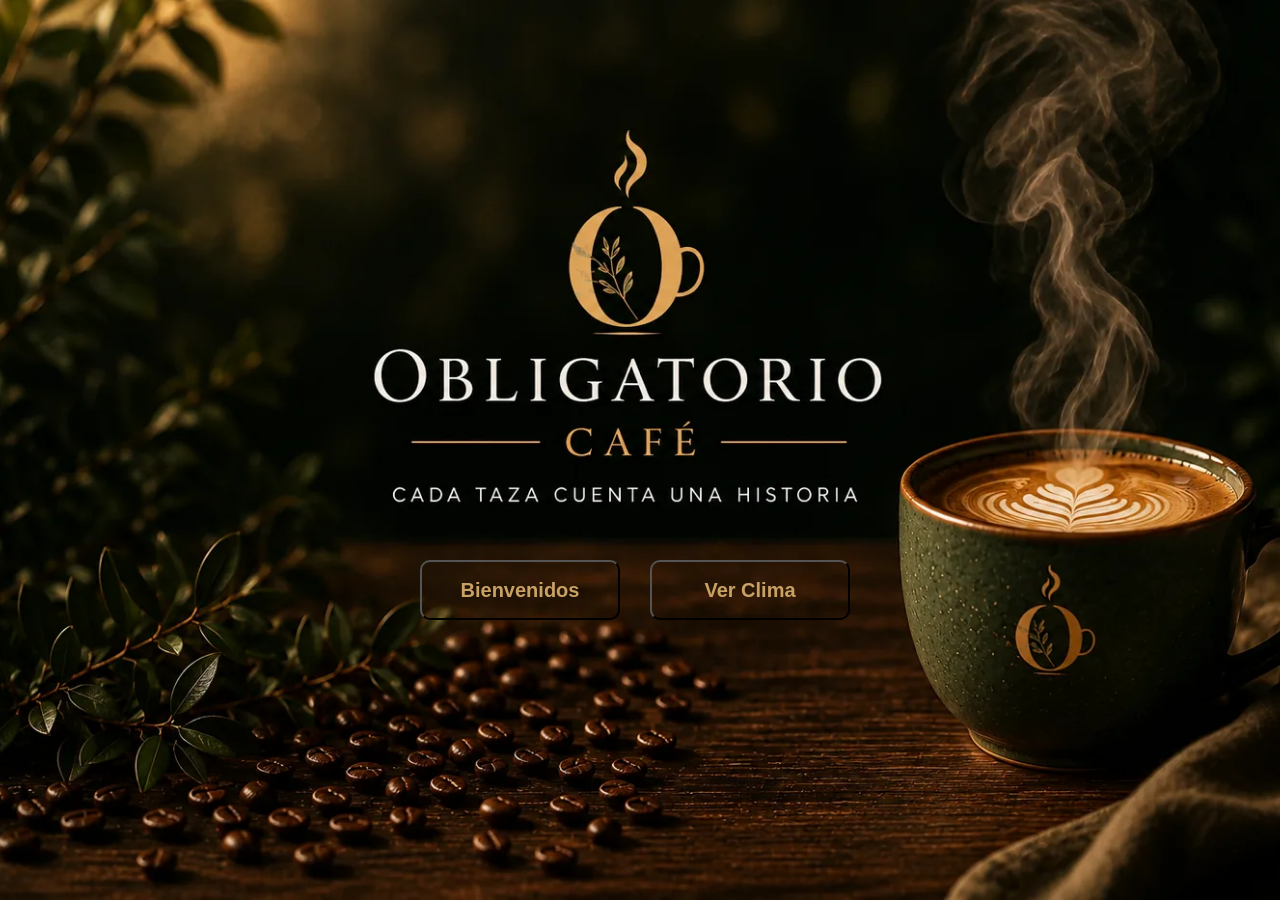
<file: index.html>
<!DOCTYPE html>
<html lang="es">
<head>
    <meta charset="UTF-8">
    <meta name="viewport" content="width=device-width, initial-scale=1.0">
    <meta name="description" content="Sistema de gestión de cafetería para administrar productos, vendedores, ventas, estadísticas y consultar el clima.">
    <title>Obligatorio Café | Sistema de gestión</title>
    <link rel="stylesheet" href="./css/estilos.css">
</head>

<body class="home">
    <main>
    <div class="botones-home">
        <form action="./cafeteria.html">
            <button type="submit">Bienvenidos</button>
        </form>
        <form action="./clima.html">
            <button type="submit">Ver Clima</button>
        </form>
    </div>
    </main>
</body>
</html>
</file>
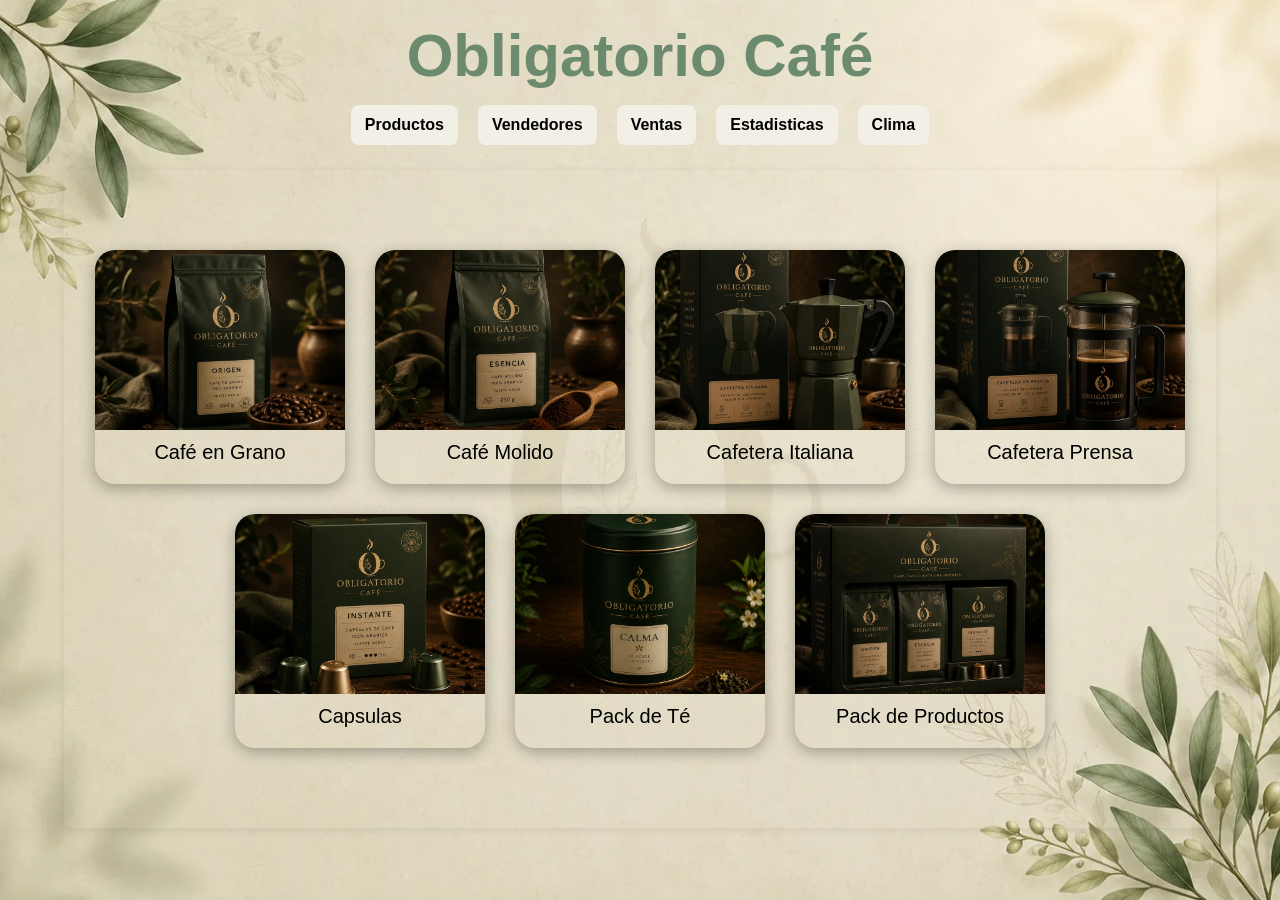
<file: cafeteria.html>
<!DOCTYPE html>
<html lang="es">
<head>
    <meta charset="UTF-8">
    <meta name="viewport" content="width=device-width, initial-scale=1.0">
    <meta name="description" content="Sistema web para la gestión de productos, vendedores y ventas de Obligatorio Café">
    <title>Obligatorio Café | Cafetería</title>
    <link href="https://cdn.jsdelivr.net/npm/bootstrap@5.3.8/dist/css/bootstrap.min.css" rel="stylesheet">
    <link rel="stylesheet" href="./css/estilos.css">
</head>
<body class="fondo">
    <header class="encabezado">
        <div class="encabezado-mobile">
            <h1>Obligatorio Café</h1>
            <button class="menu-hamburguesa" type="button" aria-label="Abrir menú de navegación">☰</button>
        </div>
        <nav class="btnPrincipales">
            <a href="./productos.html">Productos</a>
            <a href="./vendedores.html">Vendedores</a>
            <a href="./ventas.html">Ventas</a>
            <a href="./estadisticas.html">Estadisticas</a>
            <a href="./clima.html">Clima</a>
        </nav>
    </header>

    <main class="contenedorCafeteria">
        <section class="contenedorCarteles tarjetaCafeteria">
            <div class="cartel">
                <div>
                    <img src="./imagenes/cafe-en-grano.webp" alt="Cafe en Grano">
                </div>
                <div class="contenido">
                    <h2>Café en Grano</h2>
                </div>
            </div>

            <div class="cartel">
                <div>
                    <img src="./imagenes/cafe-molido.webp" alt="Cafe Molido">
                </div>
                <div class="contenido">
                    <h2>Café Molido</h2>
                </div>
            </div>

            <div class="cartel">
                <div>
                    <img src="./imagenes/cafetera-italiana.webp" alt="Cafetera Italiana">
                </div>
                <div class="contenido">
                    <h2>Cafetera Italiana</h2>
                </div>
            </div>

            <div class="cartel">
                <div>
                    <img src="./imagenes/cafetera-prensa.webp" alt="Cafetera Prensa">
                </div>
                <div class="contenido">
                    <h2>Cafetera Prensa</h2>
                </div>
            </div>

            <div class="cartel">
                <div class="grid-item">
                    <img src="./imagenes/capsulas.webp" alt="Capsulas">
                </div>
                <div class="contenido">
                    <h2>Capsulas</h2>
                </div>
            </div>

            <div class="cartel">
                <div>
                    <img src="./imagenes/pack-de-te.webp" alt="Pack de Té">
                </div>
                <div class="contenido">
                    <h2>Pack de Té</h2>
                </div>
            </div>

            <div class="cartel">
                <div>
                    <img src="./imagenes/pack-productos.webp" alt="Pack Productos">
                </div>
                <div class="contenido">
                    <h2>Pack de Productos</h2>
                </div>
            </div>

        </section>
    </main>
<script>
    document.querySelector(".menu-hamburguesa").addEventListener("click", function() {
    document.querySelector(".btnPrincipales").classList.toggle("menu-abierto");
});
</script>
</body>
</html>
</file>
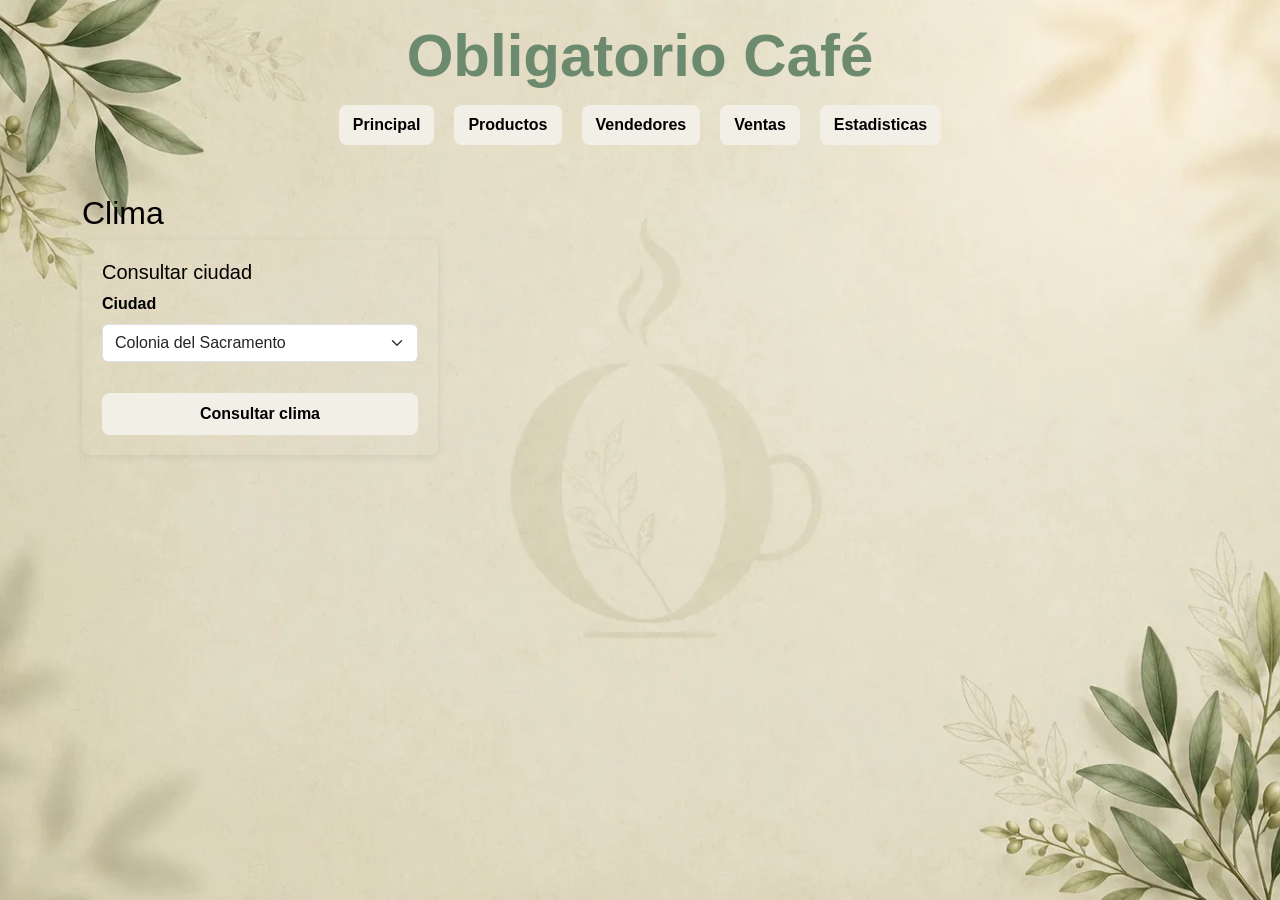
<file: clima.html>
<!DOCTYPE html>
<html lang="es">
<head>
    <meta charset="UTF-8">
    <meta name="viewport" content="width=device-width, initial-scale=1.0">
    <meta name="description" content="Consulta del clima por ciudad en Obligatorio Café">
    <title>Obligatorio Café | Clima</title>
    <link href="https://cdn.jsdelivr.net/npm/bootstrap@5.3.8/dist/css/bootstrap.min.css" rel="stylesheet">
    <link rel="stylesheet" href="./css/estilos.css">
</head>
<body class="fondo">
    <header class="encabezado">
        <div class="encabezado-mobile">
            <h1>Obligatorio Café</h1>
            <button class="menu-hamburguesa" type="button" aria-label="Abrir menú de navegación">☰</button>
        </div>
        <nav class="btnPrincipales">
            <a href="./cafeteria.html">Principal</a>
            <a href="./productos.html">Productos</a>
            <a href="./vendedores.html">Vendedores</a>
            <a href="./ventas.html">Ventas</a>
            <a href="./estadisticas.html">Estadisticas</a>
        </nav>
    </header>

    <main class="container py-4">
        <div class="encabezado-pagina">
            <h2>Clima</h2>
        </div>

        <div id="mensaje" class="alert d-none" role="alert"></div>

        <section class="row g-4">
            <div class="col-12 col-lg-4">
                <form class="panel">
                    <h3 class="h5">Consultar ciudad</h3>

                    <label class="form-label" for="ciudad">Ciudad</label>
                    <select class="form-select mb-3" id="ciudad"></select>

                    <button class="btn btn-primary w-100" type="button" id="btn-consultar">Consultar clima</button>
                </form>
            </div>

            <div class="col-12 col-lg-8">
                <section class="panel clima-panel d-none" id="resultado-clima">
                    <div class="d-flex flex-column flex-md-row justify-content-between gap-3">
                        <div>
                            <p class="text-uppercase text-primary fw-semibold mb-1">Clima actual</p>
                            <h3 class="h3 mb-1" id="nombre-ciudad"></h3>
                            <p class="text-muted mb-0" id="descripcion-clima"></p>
                        </div>
                        <div class="temperatura-principal" id="temperatura"></div>
                    </div>

                    <div class="row g-3 mt-2">
                        <article class="col-12 col-md-4">
                            <div class="dato-clima">
                                <span>Sensacion</span>
                                <strong id="sensacion"></strong>
                            </div>
                        </article>
                        <article class="col-12 col-md-4">
                            <div class="dato-clima">
                                <span>Humedad</span>
                                <strong id="humedad"></strong>
                            </div>
                        </article>
                        <article class="col-12 col-md-4">
                            <div class="dato-clima">
                                <span>Viento</span>
                                <strong id="viento"></strong>
                            </div>
                        </article>
                    </div>

                    <p class="text-muted small mb-0 mt-3" id="actualizacion"></p>
                </section>
            </div>
        </section>
    </main>

<script src="https://cdn.jsdelivr.net/npm/bootstrap@5.3.8/dist/js/bootstrap.bundle.min.js"></script>
<script type="module" src="./dominio/controladorClima.js"></script>
<script>
    document.querySelector(".menu-hamburguesa").addEventListener("click", function() {
    document.querySelector(".btnPrincipales").classList.toggle("menu-abierto");
});
</script>
</body>
</html>
</file>
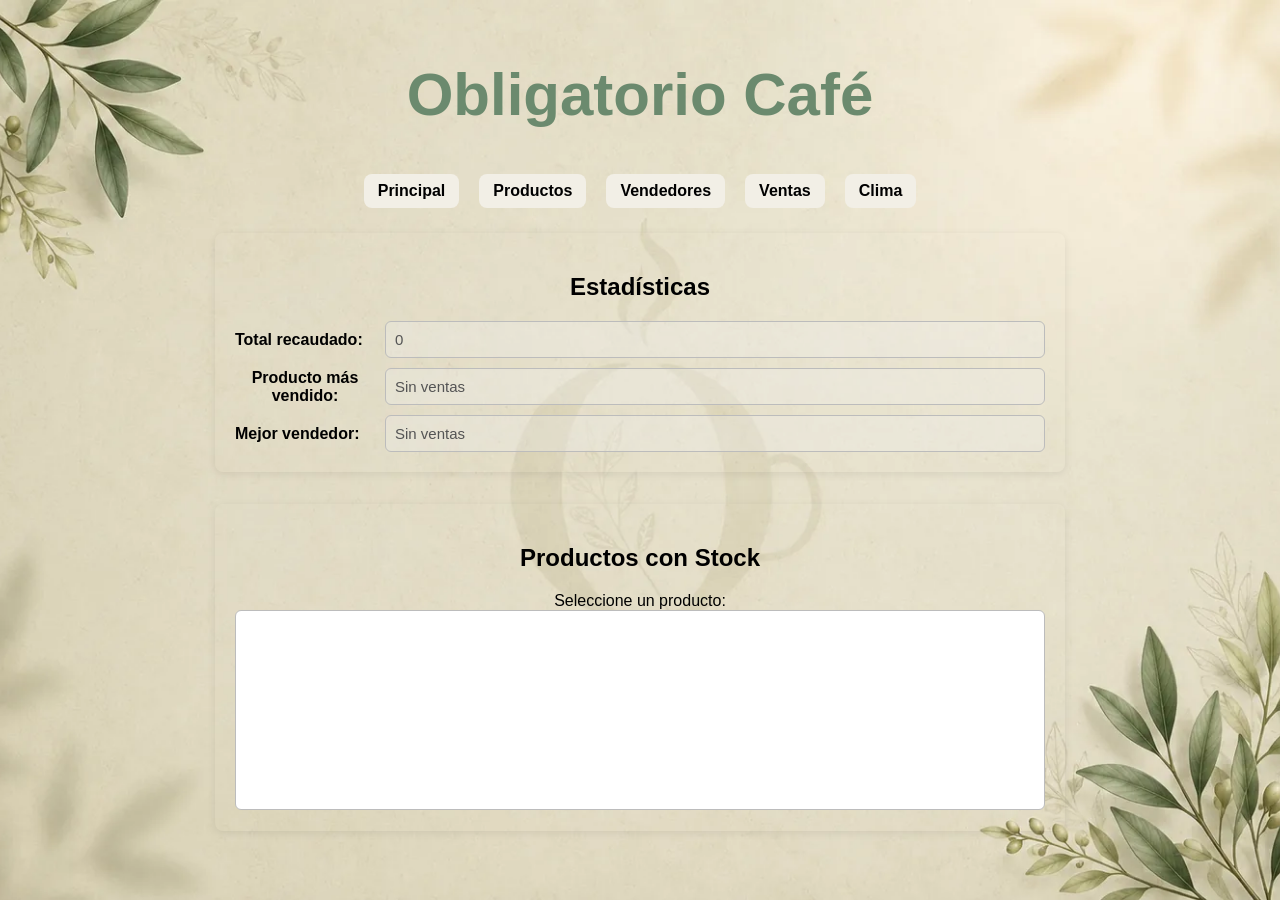
<file: estadisticas.html>
<!DOCTYPE html>
<html lang="es">
<head>
    <meta charset="UTF-8">
    <meta name="viewport" content="width=device-width, initial-scale=1.0">
    <meta name="description" content="Estadísticas de ventas, productos y vendedores de Obligatorio Café">
    <title>Obligatorio Café | Estadísticas</title>
    <script type="module" src="./dominio/estadisticaControlador.js"></script>
    <link rel="stylesheet" href="./css/estilos.css">
</head>
<body class="fondo">
    <header class="encabezado">
        <div class="encabezado-mobile">
            <h1>Obligatorio Café</h1>
            <button class="menu-hamburguesa" type="button" aria-label="Abrir menú de navegación">☰</button>
        </div>
        <nav class="btnPrincipales">
            <a href="./cafeteria.html">Principal</a>
            <a href="./productos.html">Productos</a>
            <a href="./vendedores.html">Vendedores</a>
            <a href="./ventas.html">Ventas</a>
            <a href="./clima.html">Clima</a>
        </nav>
    </header>
        
    <main class="contenedorTarjeta">
        <section class="tarjeta">
            <h2 class="titulo">Estadísticas</h2>
                <form style="display: contents;">
                    <div class="campos">
                        <label for="totalRecaudado">Total recaudado: </label>
                        <input type="text" id="totalRecaudado" disabled>

                        <label for="masVendido">Producto más vendido: </label>
                        <input type="text" id="masVendido" disabled>

                        <label for="mejorVendedor">Mejor vendedor: </label>
                        <input type="text" id="mejorVendedor" disabled>
                    </div>
                </form>
        </section>

        <div class="tarjeta listado">
            <h2 class="titulo">Productos con Stock</h2>
            <label for="productos-con-stock" style="font-weight: normal;">Seleccione un producto:</label>
            <select id="productos-con-stock" size="6"></select>
        </div>
    </main>
<script>
    document.querySelector(".menu-hamburguesa").addEventListener("click", function() {
    document.querySelector(".btnPrincipales").classList.toggle("menu-abierto");
});
</script>
</body>
</html>
</file>
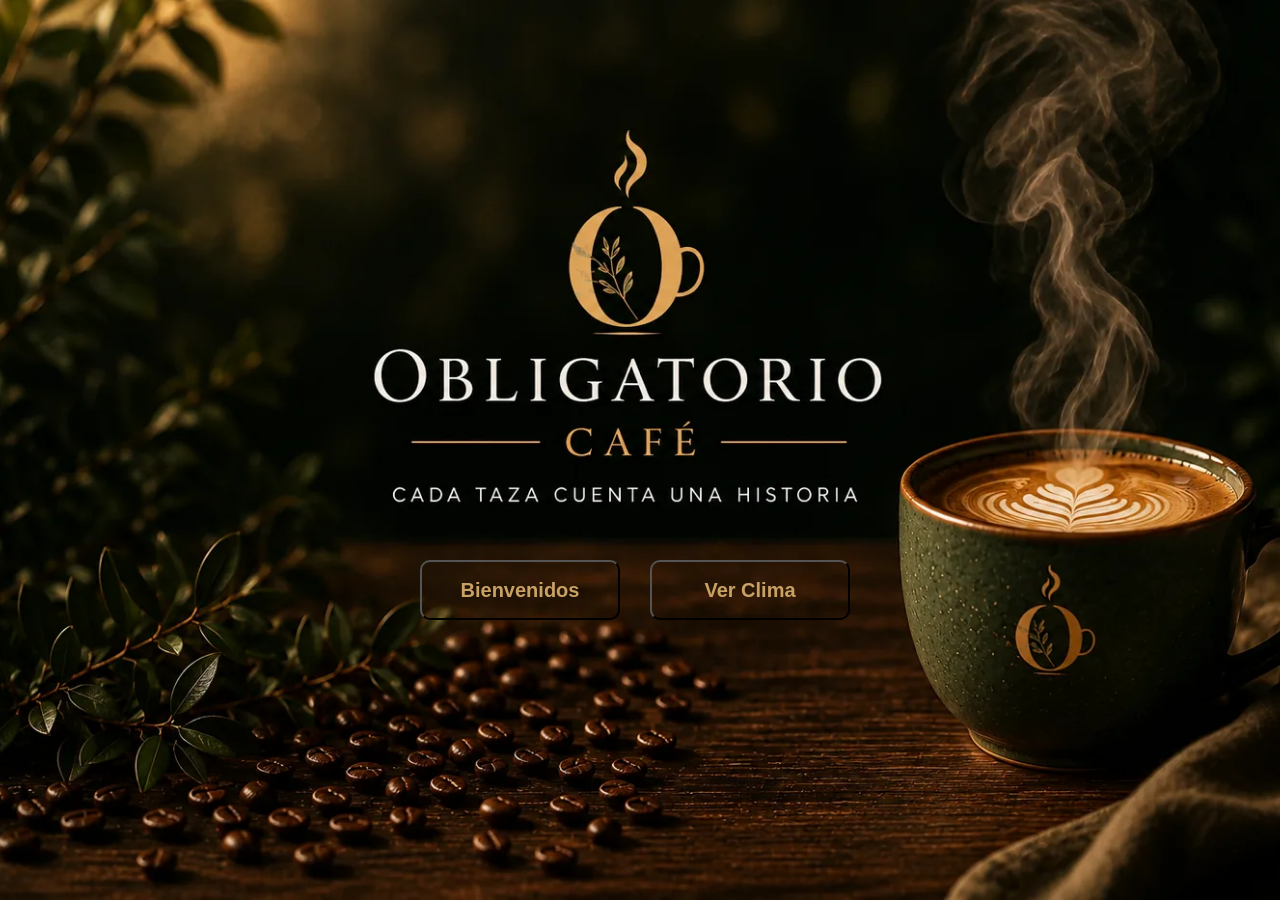
<file: home.html>
<!DOCTYPE html>
<html lang="es">
<head>
    <meta charset="UTF-8">
    <meta name="viewport" content="width=device-width, initial-scale=1.0">
    <meta name="description" content="Sistema de gestión de cafetería para administrar productos, vendedores, ventas, estadísticas y consultar el clima.">
    <title>Obligatorio Café | Sistema de gestión</title>
    <link rel="stylesheet" href="./css/estilos.css">
</head>
<body class="home">

    <div class="botones-home">
        <form action="./cafeteria.html">
            <button type="submit">Bienvenidos</button>
        </form>
        <form action="./clima.html">
            <button type="submit">Ver Clima</button>
        </form>
    </div>
    
</body>
</html>
</file>
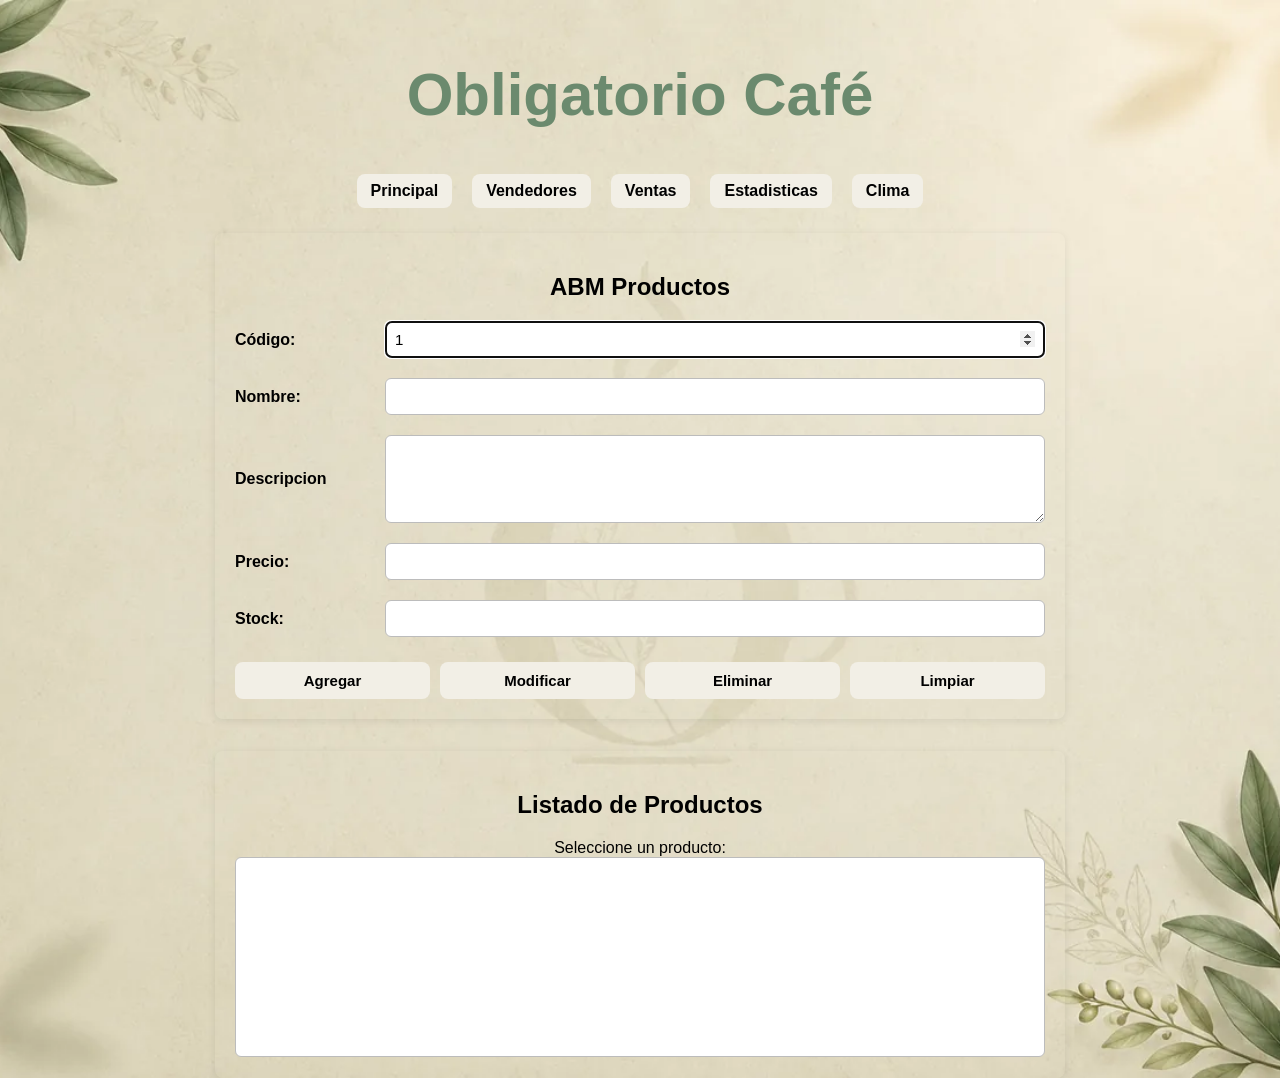
<file: productos.html>
<!DOCTYPE html>
<html lang="es">
<head>
    <meta charset="UTF-8">
    <meta name="viewport" content="width=device-width, initial-scale=1.0">
    <meta name="description" content="Gestión de productos de Obligatorio Café">
    <title>Obligatorio Café | Productos</title>
    <script type="module" src="./dominio/productoControlador.js"></script>
    <link rel="stylesheet" href="./css/estilos.css">
</head>
<body class="fondo">
    <header class="encabezado">
        <div class="encabezado-mobile">
            <h1>Obligatorio Café</h1>
            <button class="menu-hamburguesa" type="button" aria-label="Abrir menú de navegación">☰</button>
        </div>    
        <nav class="btnPrincipales">
            <a href="./cafeteria.html">Principal</a>
            <a href="./vendedores.html">Vendedores</a>
            <a href="./ventas.html">Ventas</a>
            <a href="./estadisticas.html">Estadisticas</a>
            <a href="./clima.html">Clima</a>
        </nav>
    </header>

    <main class="contenedorTarjeta">
        <form style="display: contents;">
            <section class="tarjeta">
                <h2 class="titulo">ABM Productos</h2>
                <div class="campos">
                    <label for="codigo">Código:</label>
                    <input type="number" id="codigo">
                    <small id="error-codigo" class="error"></small>

                    <label for="nombre">Nombre:</label>
                    <input type="text" id="nombre">
                    <small id="error-nombre" class="error"></small>

                    <label for="descripcion">Descripcion</label>
                    <textarea id="descripcion" rows="4"></textarea>
                    <small id="error-descripcion" class="error"></small>

                    <label for="precio">Precio:</label>
                    <input type="number" id="precio" min="0">
                    <small id="error-precio" class="error"></small>

                    <label for="stock">Stock:</label>
                    <input type="number" id="stock" min="1" step="1">
                    <small id="error-stock" class="error"></small>
                </div>

                <div class="botones" id="botones-productos">
                    <input id="btnAgregar" class="boton" type="button" value="Agregar">
                    <input id="btnModificar" class="boton" type="button" value="Modificar">
                    <input id="btnEliminar" class="boton" type="button" value="Eliminar">
                    <input id="btnLimpiar" class="boton" type="button" value="Limpiar">
                </div>
            </section>

            <section class="tarjeta listado">
                <h2 class="titulo">Listado de Productos</h2>
                <label for="lista-productos" style="font-weight: normal;">Seleccione un producto:</label>
                <select id="lista-productos" size="6"></select>
                <small id="error-lista-productos" class="error"></small>
            </section>
        </form>
    </main>

    <div id="modal-mensaje" class="modal-mensaje">
    <div class="modal-contenido">
        <div class="modal-icono">☕</div>
        <h2>Obligatorio Café</h2>
        <p id="texto-modal"></p>
        <button id="btnCerrarModal" class="boton" type="button">Aceptar</button>
        </div>
    </div>

    <div id="modal-confirmar" class="modal-mensaje">
        <div class="modal-contenido">
            <div class="modal-icono">☕</div>
            <h2>Obligatorio Café</h2>
            <p id="texto-confirmar"></p>

            <button id="btnAceptarEliminar" class="boton" type="button">
                Aceptar
            </button>

            <button id="btnCancelarEliminar" class="boton" type="button">
                Cancelar
            </button>
        </div>
    </div>
<script>
    document.querySelector(".menu-hamburguesa").addEventListener("click", function() {
        document.querySelector(".btnPrincipales").classList.toggle("menu-abierto");
    });

    function MostrarModal(mensaje) {
        document.getElementById("texto-modal").textContent = mensaje;
        document.getElementById("modal-mensaje").classList.add("mostrar");
    }

    function MostrarModalConfirmar(mensaje) {
    document.getElementById("texto-confirmar").textContent = mensaje;
    document.getElementById("modal-confirmar").classList.add("mostrar");
    }

    function CerrarModal() {
        document.getElementById("modal-mensaje").classList.remove("mostrar");
    }

    function CerrarModalConfirmar() {
    document.getElementById("modal-confirmar").classList.remove("mostrar");
    }

    document.getElementById("btnCerrarModal").addEventListener("click", CerrarModal);

    document.getElementById("btnCancelarEliminar").addEventListener("click", CerrarModalConfirmar);

    document.addEventListener("keydown", function(event) {
        if (
            event.key === "Enter" &&
            document.getElementById("modal-mensaje").classList.contains("mostrar")
        ) {
            CerrarModal();
        }
    });
</script>
</body>
</html>
</file>
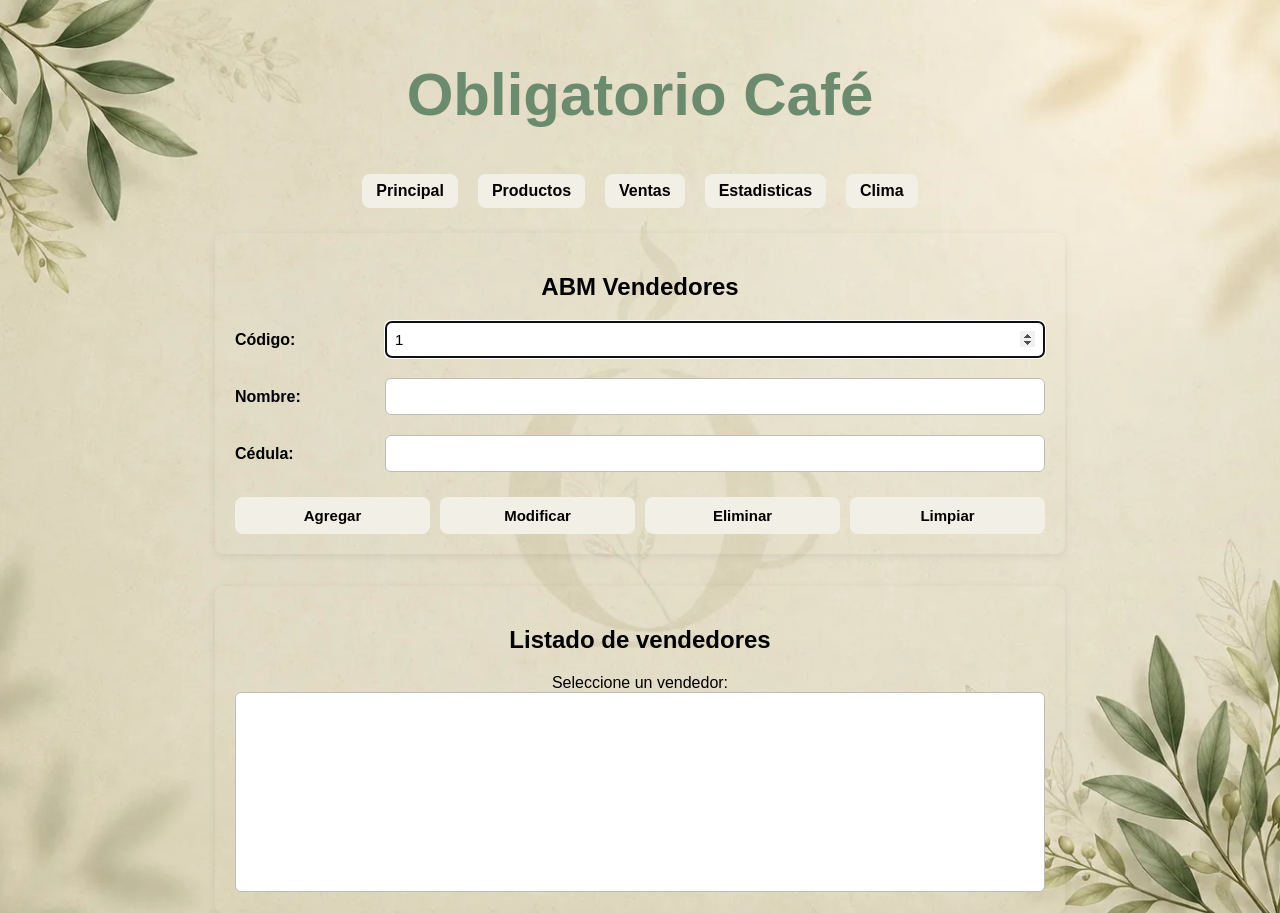
<file: vendedores.html>
<!DOCTYPE html>
<html lang="es">
<head>
    <meta charset="UTF-8">
    <meta name="viewport" content="width=device-width, initial-scale=1.0">
    <meta name="description" content="Gestión de vendedores de Obligatorio Café">
    <title>Obligatorio Café | Vendedores</title>
    <script type="module" src="./dominio/vendedorControlador.js"></script>
    <link rel="stylesheet" href="./css/estilos.css">
</head>
<body class="fondo">
    <header class="encabezado">
        <div class="encabezado-mobile">
            <h1>Obligatorio Café</h1>
            <button class="menu-hamburguesa" type="button" aria-label="Abrir menú de navegación">☰</button>
        </div>
        <nav class="btnPrincipales">
            <a href="./cafeteria.html">Principal</a>
            <a href="./productos.html">Productos</a>
            <a href="./ventas.html">Ventas</a>
            <a href="./estadisticas.html">Estadisticas</a>
            <a href="./clima.html">Clima</a>
        </nav>
    </header>

    <main class="contenedorTarjeta">
        <section class="tarjeta">
            <h2 class="titulo">ABM Vendedores</h2>

            <form style="display: contents;">
                <div class="campos">
                    <label for="codigo">Código:</label>
                    <input type="number" id="codigo">
                    <small id="error-codigo" class="error"></small>

                    <label for="nombre">Nombre:</label>
                    <input type="text" id="nombre">
                    <small id="error-nombre" class="error"></small>

                    <label for="cedula">Cédula:</label>
                    <input type="text" id="cedula" maxlength="8">
                    <small id="error-cedula" class="error"></small>
                </div>

                <div class="botones" id="botones-vendedores">
                    <input id="btnAgregar" class="boton" type="button" value="Agregar">
                    <input id="btnModificar" class="boton" type="button" value="Modificar">
                    <input id="btnEliminar" class="boton" type="button" value="Eliminar">
                    <input id="btnLimpiar" class="boton" type="button" value="Limpiar">
                </div>
            </form>
        </section>

        <section class="tarjeta listado">
            <h2 class="titulo">Listado de vendedores</h2>
            <label for="lista-vendedores" style="font-weight: normal;">Seleccione un vendedor:</label>
            <select id="lista-vendedores" size="6" aria-label="Listado de vendedores"></select>
            <small id="error-lista-vendedores" class="error"></small>
        </section>
    </main>
    <div id="modal-mensaje" class="modal-mensaje">
        <div class="modal-contenido">
            <div class="modal-icono">☕</div>
            <h2>Obligatorio Café</h2>
            <p id="texto-modal"></p>
            <button id="btnCerrarModal" class="boton" type="button">Aceptar</button>
        </div>
    </div>

    <div id="modal-confirmar" class="modal-mensaje">
        <div class="modal-contenido">
            <div class="modal-icono">☕</div>
            <h2>Obligatorio Café</h2>
            <p id="texto-confirmar"></p>

            <button id="btnAceptarEliminar" class="boton" type="button">
                Aceptar
            </button>

            <button id="btnCancelarEliminar" class="boton" type="button">
                Cancelar
            </button>
        </div>
    </div>

<script>
    document.querySelector(".menu-hamburguesa").addEventListener("click", function() {
        document.querySelector(".btnPrincipales").classList.toggle("menu-abierto");
    });

    // Se asignan al objeto window para ser accesibles desde el modulo JS
    window.MostrarModal = function(mensaje) {
        document.getElementById("texto-modal").textContent = mensaje;
        document.getElementById("modal-mensaje").classList.add("mostrar");
    };

    window.MostrarModalConfirmar = function(mensaje) {
        document.getElementById("texto-confirmar").textContent = mensaje;
        document.getElementById("modal-confirmar").classList.add("mostrar");
    };

    window.CerrarModal = function() {
        document.getElementById("modal-mensaje").classList.remove("mostrar");
    };

    window.CerrarModalConfirmar = function() {
        document.getElementById("modal-confirmar").classList.remove("mostrar");
    };

    document.getElementById("btnCerrarModal").addEventListener("click", window.CerrarModal);
    document.getElementById("btnCancelarEliminar").addEventListener("click", window.CerrarModalConfirmar);

    document.addEventListener("keydown", function(event) {
        if (
            event.key === "Enter" &&
            document.getElementById("modal-mensaje").classList.contains("mostrar")
        ) {
            window.CerrarModal();
        }
    });
</script>

</body>
</html>
</file>
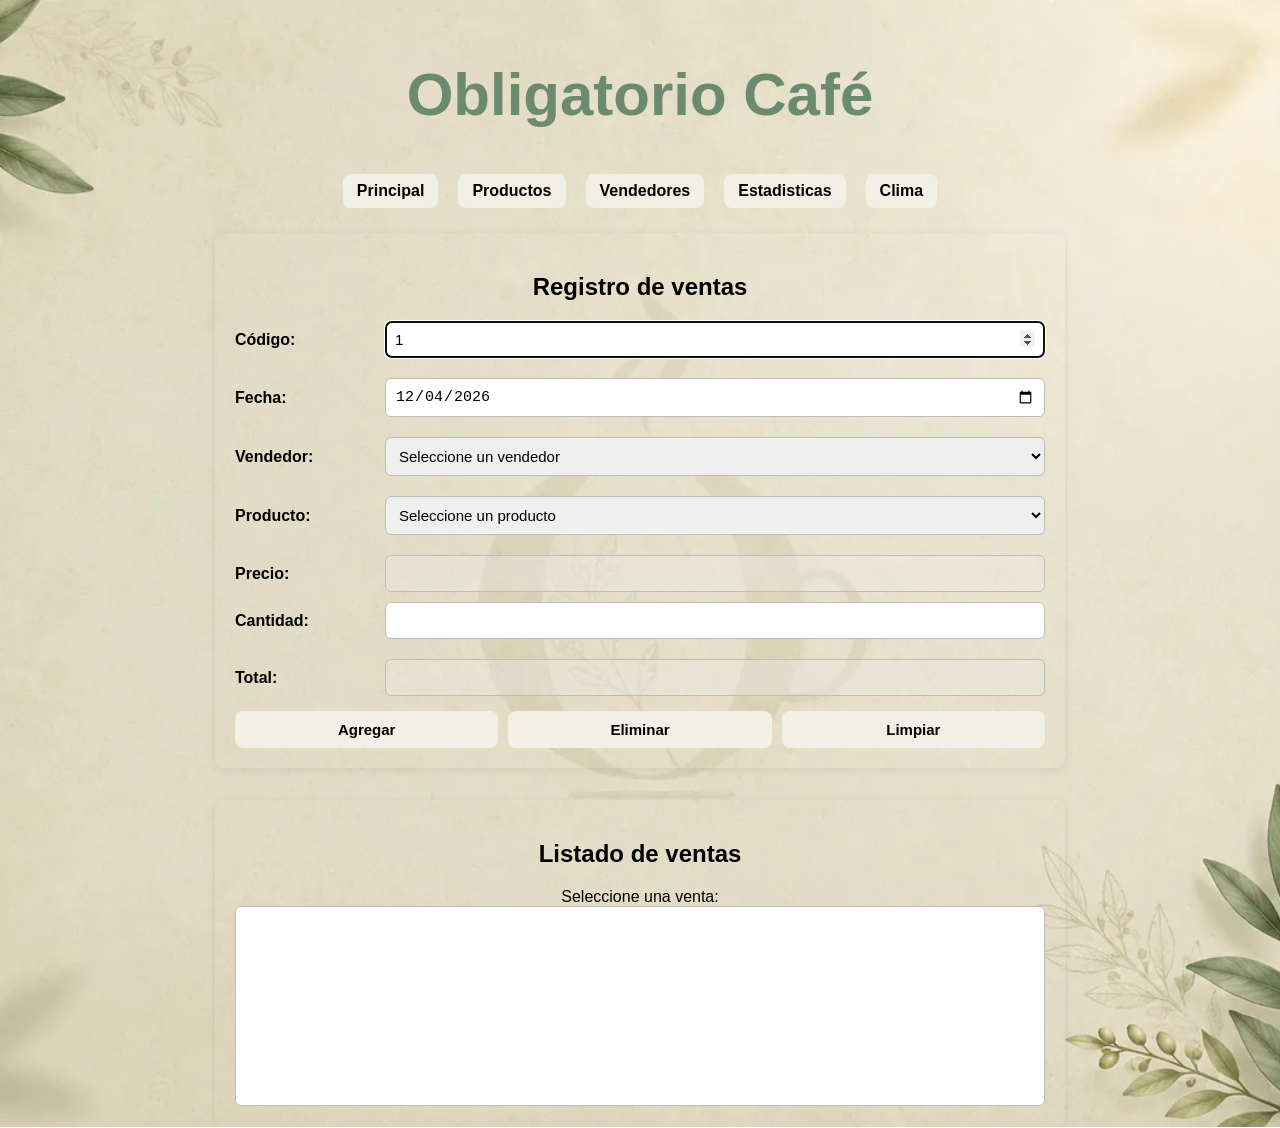
<file: ventas.html>
<!DOCTYPE html>
<html lang="es">
<head>
    <meta charset="UTF-8">
    <meta name="viewport" content="width=device-width, initial-scale=1.0">
    <meta name="description" content="Registro y gestión de ventas de Obligatorio Café">
    <title>Obligatorio Café | Ventas</title>
    <script type="module" src="./dominio/ventaControlador.js"></script>
    <link rel="stylesheet" href="./css/estilos.css">
</head>
<body class="fondo">
    <header class="encabezado">
        <div class="encabezado-mobile">
            <h1>Obligatorio Café</h1>
            <button class="menu-hamburguesa" type="button" aria-label="Abrir menú de navegación">☰</button>
        </div>
        <nav class="btnPrincipales">
            <a href="./cafeteria.html">Principal</a>
            <a href="./productos.html">Productos</a>
            <a href="./vendedores.html">Vendedores</a>
            <a href="./estadisticas.html">Estadisticas</a>
            <a href="./clima.html">Clima</a>
        </nav>
    </header>

    <main class="contenedorTarjeta">
        <section class="tarjeta">
            <h2 class="titulo">Registro de ventas</h2>
                <form style="display: contents;">
                    <div class="campos">
                        <label for="codigo">Código:</label>
                        <input type="number" id="codigo">
                        <small id="error-codigo" class="error"></small>

                        <label for="fecha">Fecha:</label>
                        <input type="date" id="fecha">
                        <small id="error-fecha" class="error"></small>

                        <label for="codigo-vendedor">Vendedor:</label>
                        <select id="codigo-vendedor"></select>
                        <small id="error-codigo-vendedor" class="error"></small>

                        <label for="codigo-producto">Producto:</label>
                        <select id="codigo-producto"></select>
                        <small id="error-codigo-producto" class="error"></small>

                        <label for="precio-producto">Precio:</label>
                        <input type="number" id="precio-producto" disabled>

                        <label for="cantidad">Cantidad:</label>
                        <input type="number" id="cantidad">
                        <small id="error-cantidad" class="error"></small>

                        <label for="total">Total:</label>
                        <input type="text" id="total" disabled>
                    </div>

                    <div class="botones" id="botones-ventas">
                        <input id="btnAgregar" class="boton btn_agregar" type="button" value="Agregar">
                        <input id="btnEliminar" class="boton btn_eliminar" type="button" value="Eliminar">
                        <input id="btnLimpiar" class="boton btn_limpiar" type="button" value="Limpiar">
                    </div>
                </form>
        </section>

        <section class="tarjeta listado">
            <h2 class="titulo">Listado de ventas</h2>
            <label for="lista-ventas" style="font-weight: normal;">Seleccione una venta:</label>
            <select id="lista-ventas" size="6"></select>
            <small id="error-lista-ventas" class="error"></small>
        </section>
    </main>
    <div id="modal-mensaje" class="modal-mensaje">
        <div class="modal-contenido">
            <div class="modal-icono">☕</div>
            <h2>Obligatorio Café</h2>
            <p id="texto-modal"></p>
            <button id="btnCerrarModal" class="boton" type="button">Aceptar</button>
        </div>
    </div>

    <div id="modal-confirmar" class="modal-mensaje">
        <div class="modal-contenido">
            <div class="modal-icono">☕</div>
            <h2>Obligatorio Café</h2>
            <p id="texto-confirmar"></p>

            <button id="btnAceptarEliminar" class="boton" type="button">
                Aceptar
            </button>

            <button id="btnCancelarEliminar" class="boton" type="button">
                Cancelar
            </button>
        </div>
    </div>

<script>
        document.querySelector(".menu-hamburguesa").addEventListener("click", function() {
        document.querySelector(".btnPrincipales").classList.toggle("menu-abierto");
    });

    function MostrarModal(mensaje) {
        document.getElementById("texto-modal").textContent = mensaje;
        document.getElementById("modal-mensaje").classList.add("mostrar");
    }

    function MostrarModalConfirmar(mensaje) {
        document.getElementById("texto-confirmar").textContent = mensaje;
        document.getElementById("modal-confirmar").classList.add("mostrar");
    }

    function CerrarModal() {
        document.getElementById("modal-mensaje").classList.remove("mostrar");
    }

    function CerrarModalConfirmar() {
        document.getElementById("modal-confirmar").classList.remove("mostrar");
    }

    document.getElementById("btnCerrarModal").addEventListener("click", CerrarModal);
    document.getElementById("btnCancelarEliminar").addEventListener("click", CerrarModalConfirmar);

    document.addEventListener("keydown", function(event) {
        if (
            event.key === "Enter" &&
            document.getElementById("modal-mensaje").classList.contains("mostrar")
        ) {
            CerrarModal();
        }
    });

</script>
</body>
</html>
</file>
<file: css/estilos.css>
/* ESTILOS GENERALES */
body {
    margin: 0;
    font-family: Arial, Helvetica, sans-serif;
    color: #000000;
}
h1 {
    color: #6b8a6e;
    font-size: 60px;
    font-weight: bold;
}

/* FONDOS */
.home {
    margin: 0;
    height: 100vh;
    background-image: url(../imagenes/home.webp);
    background-size: cover;
    background-position: center;
    background-repeat: no-repeat;
    display: flex;
    justify-content: center;
    align-items: center;
}
.botones-home {
    display: flex;
    gap: 20px;
    align-items: center;
}

.fondo {
    margin: 0;
    min-height: 100vh;
    background-image: url(../imagenes/fondo.webp);
    background-size: cover;
    background-position: center;
    background-repeat: no-repeat;
}

/* ENCABEZADO Y NAVEGACIÓN */
.encabezado {
    text-align: center;
    padding: 20px;
}

.btnPrincipales {
    display: flex;
    justify-content: center;
    align-items: center;
    flex-wrap: wrap;
    gap: 10px;
}
.btnPrincipales a {
    background-color: #F2EFE6;
    color: #000000;
    text-decoration: none;
    font-weight: bold;
    padding: 8px 14px;
    border-radius: 8px;
    margin: 5px;
}
.btnPrincipales a:hover {
    background-color: #A3B18A;
}

/* BOTONES */
.botones {
    margin-top: 15px;
    display: flex;
    justify-content: center;
    gap: 10px;
    flex-wrap: wrap; 
}
.botones input:hover {
    background-color: #A3B18A;
}

.boton {
    border: none;
    border-radius: 8px;
    padding: 10px 16px;
    margin: 0;          
    cursor: pointer;
    color: #000000;
    background-color: #F2EFE6;
    font-weight: bold;
    flex: 1;          
    min-width: 80px;
}

/* Boton inicio */
.home button {
    background-color: transparent;
    color: #C8A165;
    margin-top: 280px;
    margin-right: 10px;
    width: 200px;
    height: 60px;
    border-radius: 10px;
    cursor: pointer;
    font-size: 20px;
    font-weight: bold;
}

/* FORMULARIOS */
.campos {
    display: grid;
    grid-template-columns: 140px 1fr;
    gap: 10px;
    align-items: center;
}
.error {
    grid-column: 2;
    color: red;
    font-size: 13px;
    text-align: left;
}

.campo-error {
    border: 1px solid red;
    background-image: url("data:image/svg+xml,%3Csvg xmlns='http://www.w3.org/2000/svg' width='18' height='18' viewBox='0 0 24 24' fill='red'%3E%3Cpath d='M1 21h22L12 2 1 21zm12-3h-2v-2h2v2zm0-4h-2v-4h2v4z'/%3E%3C/svg%3E");
    background-repeat: no-repeat;
    background-position: right 10px center;
    padding-right: 38px;
}

label {
    font-weight: bold;
    margin-right: auto;
}

input,
select,
textarea {
    width: 100%;             
    box-sizing: border-box; 
    padding: 9px;
    border: 1px solid #bcbcbc;
    border-radius: 6px;
    font-size: 15px;

}

.listado select {
    width: 100%;
    height: 200px;
}

/* TARJETAS GENERALES */
.tarjeta {
    background-color: transparent;
    border-radius: 8px;
    padding: 20px;
    box-shadow: 0 2px 8px rgba(0, 0, 0, 0.08);
    width: 100%;
    box-sizing: border-box;
}
.contenedorTarjeta {
    width: 90%;
    max-width: 600px;
    margin: 0 auto;
    text-align: center;
    display: flex;
    flex-direction: column;
    align-items: center;
    gap: 2rem;
}

/* CAFETERÍA */
.tarjetaCafeteria {
    border-radius: 8px;
    padding: 20px;
    margin-bottom: 100px;
    box-shadow: 0 2px 8px rgba(0, 0, 0, 0.08);
}
.contenedorCafeteria {
    width: 80%;
    margin: 0 auto;
    text-align: center;
}
.contenedorCarteles {
    display: flex;
    justify-content: center;
    gap: 30px;
    padding: 80px 20px;
    flex-wrap: wrap;
    background-color: transparent;
}

.cartel {
    width: 250px;
    background: transparent;
    border-radius: 20px;
    overflow: hidden;
    display: flex;
    flex-direction: column;
    box-shadow: 0 4px 15px rgba(0, 0, 0, 0.3);
}
.cartel img {
    width: 100%;
    height: 180px;
    object-fit: cover;
    transition: transform 1s;
}
.cartel:hover img {
    transform: scale(1.05);
}

.contenido {
    padding: 10px;
}
.contenido h2 {
    font-size: 20px;
    margin-bottom: 10px;
    color: #000000;
}

/* CLIMA */
/* Marco transparente de los paneles */
.panel {
    background-color: transparent;
    border-radius: 8px;
    padding: 20px;
    box-shadow: 0 2px 8px rgba(0, 0, 0, 0.08);
}

.clima-panel {
    min-height: 280px;
    background-color: transparent;
}

/* Título "Clima actual" */
#resultado-clima .text-primary {
    color: #6b8a6e !important;
}

/* Nombre de la ciudad y descripción */
#descripcion-clima {
    color: #4f6b52 !important;
}

/* Temperatura principal */
.temperatura-principal {
    color: #6b8a6e;
    font-size: 3rem;
    font-weight: 800;
    line-height: 1;
}

/* Tarjetas de sensación, humedad y viento */
.dato-clima {
    background: #F2EFE6;
    border: 1px solid rgba(107, 138, 110, 0.25);
    border-radius: 8px;
    padding: 1rem;
}
.dato-clima span {
    color: #4f6b52;
    display: block;
    font-weight: 600;
    margin-bottom: 0.35rem;
}
.dato-clima strong {
    color: #282433;
    font-size: 1.25rem;
}

/* Texto de última actualización */
#actualizacion {
    color: #6c6574 !important;
}

/* Botón Consultar clima */
#btn-consultar {
    background-color: #F2EFE6 !important;
    color: #000000 !important;
    border: none !important;
    font-weight: bold;
    border-radius: 8px;
    padding: 8px 14px;
    margin-top: 15px;
}
#btn-consultar:hover {
    background-color: #A3B18A !important;
    color: #000000 !important;
}
/* Altura mínima para botones de Bootstrap */
.btn {
    min-height: 42px;
}

/* MENÚ HAMBURGUESA */
.menu-hamburguesa {
    display: none;
    background: transparent;
    border: none;
    border-radius: 8px;
    padding: 5px;
    font-size: 28px;
    font-weight: bold;
    line-height: 1;
    color: #4f6b52;
    cursor: pointer;
    box-shadow: 0 2px 5px rgba(0, 0, 0, 0.1); 
}

/* MODAL DE CONFIRMACIÓN */
.modal-mensaje {
    display: none;
    position: fixed;
    top: 0;
    left: 0;
    width: 100%;
    height: 100%;
    background-color: rgba(0, 0, 0, 0.55);
    align-items: center;
    justify-content: center;
    z-index: 1000;
}
.modal-mensaje.mostrar {
    display: flex;
}

.modal-contenido {
    background-color: #F2EFE6;
    width: 90%;
    max-width: 400px;
    padding: 30px;
    border-radius: 15px;
    text-align: center;
    box-shadow: 0 8px 25px rgba(0, 0, 0, 0.3);
}

.modal-icono {
    font-size: 45px;
    margin-bottom: 10px;
}

.modal-contenido h2 {
    color: #4f6b52;
    margin-bottom: 15px;
}
.modal-contenido p {
    color: #333;
    font-size: 18px;
    margin-bottom: 25px;
}
.modal-contenido .boton {
    background-color: #4f6b52;
    color: white;
    border: none;
    padding: 10px 25px;
    border-radius: 8px;
    cursor: pointer;
    display: inline-flex;
    align-items: center;
    justify-content: center;
}
.modal-contenido .boton:hover {
    background-color: #3d5540;
}

/* RESPONSIVE - CELULARES */

@media (max-width: 600px) {

    /* MENÚ */

    .menu-hamburguesa {
        display: block;
    }

    .btnPrincipales {
        display: none;
    }

    .btnPrincipales.menu-abierto {
        display: flex;
        flex-direction: column;
        gap: 10px;
    }

    .encabezado-mobile {
        display: flex;
        align-items: center;
        justify-content: space-between;
        width: 100%;
    }

    .encabezado-mobile h1 {
        margin: 0;
        padding: 0;
        line-height: 1.2;
    }

    .encabezado {
        padding: 15px 10px;
    }

    h1 {
        font-size: 40px;
        margin-bottom: 20px;
    }

    .btnPrincipales a {
        width: 80%;
        max-width: 250px;
        margin: 0;
        text-align: center;
        box-sizing: border-box;
    }

    /* HOME */

   .home {
        min-height: 120dvh;
        height: 120dvh;
        background-image: url(../imagenes/home-mobile.webp);
        background-size: cover;
        background-position: center;
        background-repeat: no-repeat;
    }

    .botones-home {
        flex-direction: column;
    }

    .home button {
        width: 150px;
        height: 45px;
        font-size: 16px;
        margin-top: 0;
    }

    /* CAFETERÍA */

    .contenedorCafeteria {
        width: 95%;
    }

    .contenedorCarteles {
        padding: 30px 10px;
        gap: 20px;
    }

    .cartel {
        width: 100%;
        max-width: 300px;
    }

    .cartel img {
        height: 180px;
    }

    .contenido h2 {
        font-size: 18px;
    }

    /* TARJETAS Y FORMULARIOS */

    .contenedorTarjeta {
        gap: 1rem;
        padding: 1rem;
        width: 100%;
        box-sizing: border-box;
    }

    .tarjeta {
        max-width: 100%;
    }

    .campos {
        display: flex;
        flex-direction: column;
        align-items: stretch;
    }

    .campos label {
        margin-top: 0.8rem;
        margin-right: 0;
    }

    .campos input,
    .campos select,
    .campos textarea,
    .listado select {
        width: 100%;
        box-sizing: border-box;
    }

    .listado select {
        height: 200px;
    }

    .boton {
        width: 80%;
        margin: 5px auto;
        display: block;
    }

    /* CLIMA */
    .panel {
        padding: 15px;
    }

    .clima-panel {
        min-height: auto;
    }

    .temperatura-principal {
        font-size: 2.5rem;
    }

    .dato-clima {
        padding: 15px;
    }

    #btn-consultar {
        width: 100%;
        margin-top: 15px;
    }
}

/* RESPONSIVE - PANTALLAS GRANDES */
@media (min-width: 1200px) {

    /* ENCABEZADO */

    .encabezado {
        width: 100%;
        max-width: 1200px;
        margin: 0 auto;
    }

    /* TARJETAS Y FORMULARIOS */

    .contenedorTarjeta {
        width: 90%;
        max-width: 850px;
        margin: 0 auto;
    }

    /* CAFETERÍA */

    .contenedorCafeteria {
        width: 90%;
        max-width: 1200px;
        margin: 0 auto;
    }

    .contenedorCarteles {
        width: 100%;
        max-width: 1200px;
        margin: 0 auto;
    }
}
</file>
